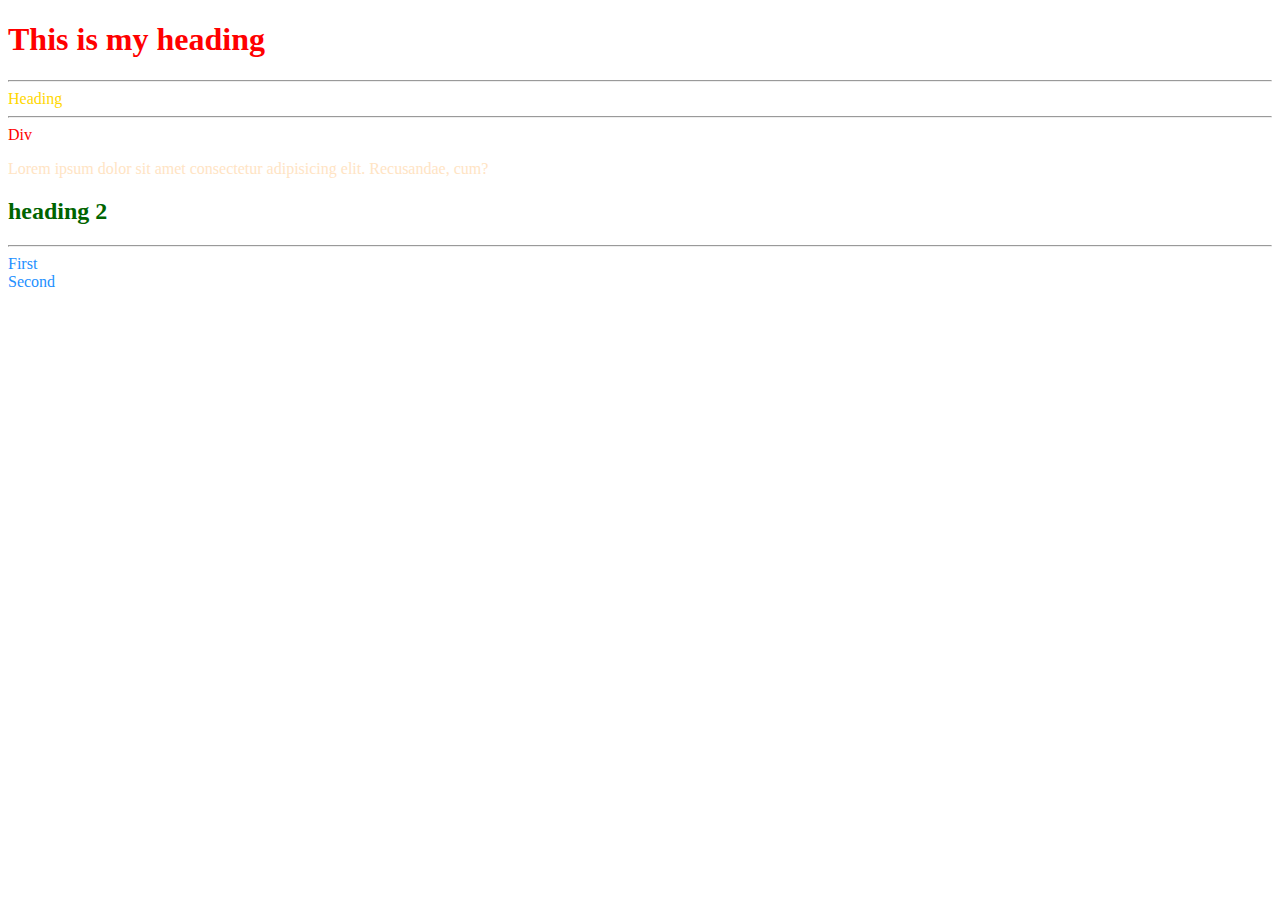
<file: html/level1/index.html>
<!DOCTYPE html>
<html lang="en">
<head>
    <title>Practise Set 1</title>
    <link rel="stylesheet" href="index.css">
    <style>
        /*this is my comment*/
        #heading {
            color: blueviolet;
        }

        #div_22 {
            color: red
        }
        p {
            color:bisque
        }
        .special_heading {
            color: darkgreen;
        }

        #first, #second {
            color:dodgerblue
        }
    </style>
</head>
<body>
    <h1 style="color: red;">This is my heading</h1>
    <hr>
    <div id="heading" style="color: gold;"> Heading </div>
    <hr>
    <div id="div_22">Div</div>
    <p>Lorem ipsum dolor sit amet consectetur adipisicing elit. Recusandae, cum?</p>
    <h2 class="special_heading">heading 2</h2>
    <hr>
    <div id="first">First</div>
    <div id="second">Second</div>
</body>
</html>
</file>
<file: html/level1/index.css>
/* This is my comment */
#heading {
    color:lightslategray
}
</file>
